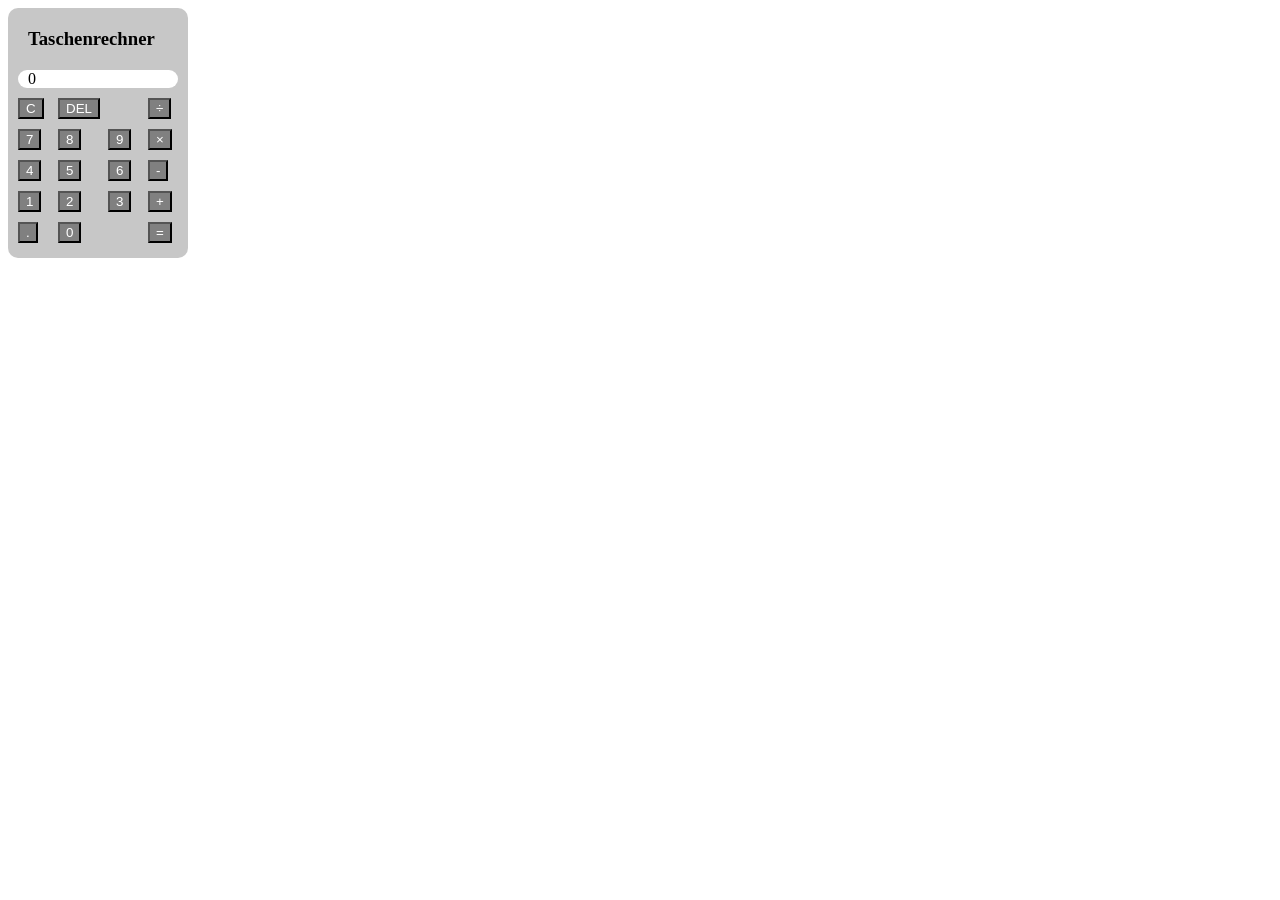
<file: index.html>
<!DOCTYPE html>
<html lang="de">
<head>
    <meta charset="UTF-8">
    <meta name="viewport" content="width=device-width, initial-scale=1.0">
    <title>Taschenrechner</title>
    <link rel="stylesheet" href="style.css">
</head>
<body>
    <div class="calculator_background">
        <div id="calculator">
                <h3 class="title">Taschenrechner</h3>
            <div class="display">
                <div id="display">0</div>
            </div>
                <div id="buttons">
                    <button data-action="clear" class="button_clear">C</button>
                    <button data-action="delete" onclick="location.href='Easteregg.html'" class="button_del">DEL</button>
                    <button data-action="operator" data-value="/" class="button_geteilt">÷</button>
                    
                    
                    <button data-action="number" data-value="7" class="button_7">7</button>
                    <button data-action="number" data-value="8" class="button_8">8</button>
                    <button data-action="number" data-value="9" class="button_9">9</button>
                    <button data-action="operator" data-value="*" class="button_mal">×</button>
                    
                    
                    <button data-action="number" data-value="4" class="button_4">4</button>
                    <button data-action="number" data-value="5" class="button_5">5</button>
                    <button data-action="number" data-value="6" class="button_6">6</button>
                    <button data-action="operator" data-value="-" class="button_minus">-</button>
                    
                    
                    <button data-action="number" data-value="1" class="button_1">1</button>
                    <button data-action="number" data-value="2" class="button_2">2</button>
                    <button data-action="number" data-value="3" class="button_3">3</button>
                    <button data-action="operator" data-value="+" class="button_plus">+</button>
                    
                    
                    <button data-action="number" data-value="0" class="button_0">0</button>
                    <button data-action="decimal" data-value="." class="button_dezimal">.</button>
                    <button data-action="equals" class="button_gleich">=</button>
                </div>
        </div>
    </div>
    <script src="script.js"></script>
</body>
</html>
</file>
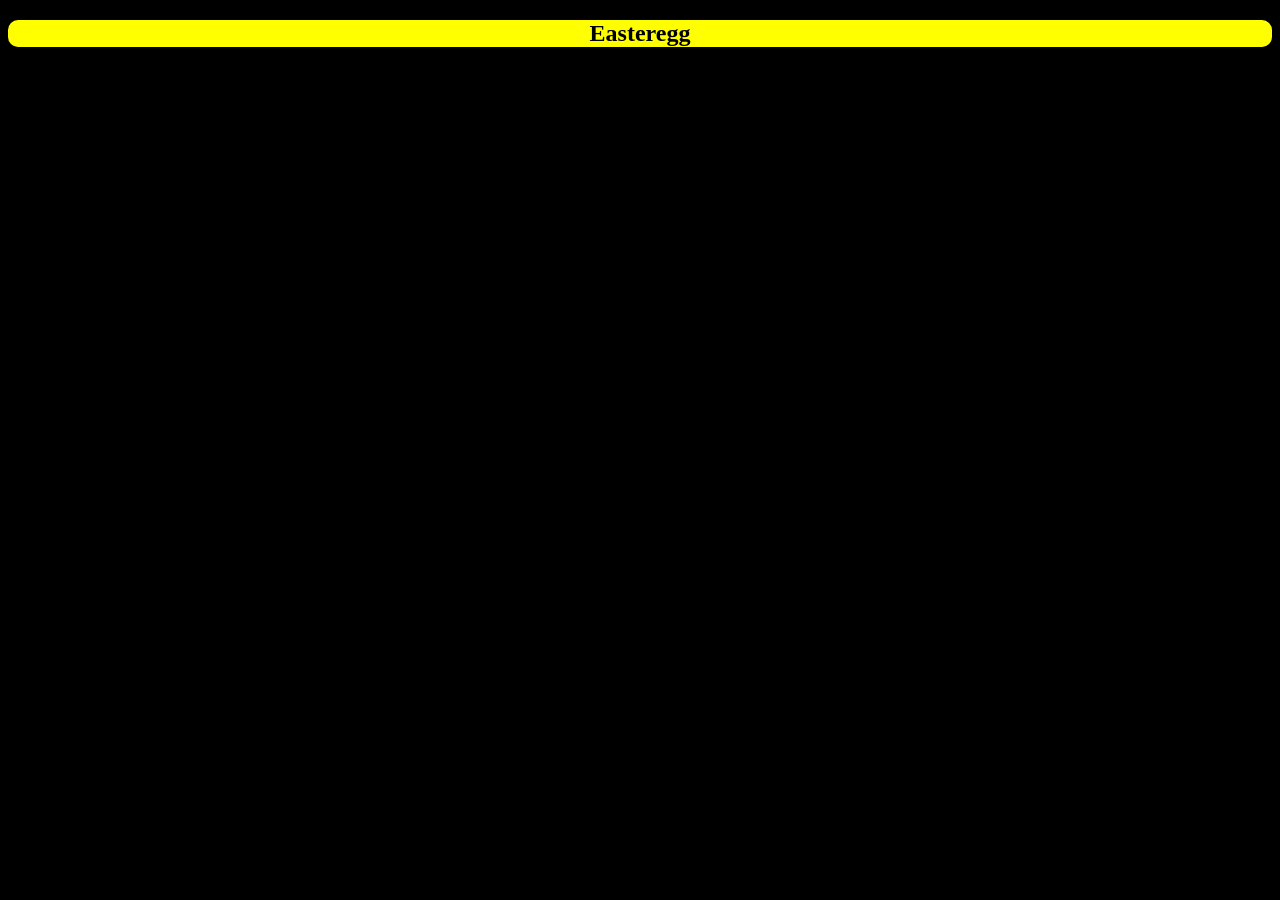
<file: Easteregg.html>
<!DOCTYPE html>
<html>
    <head>
        <meta charset="UTF-8" />
        <title>Taschenrechner</title>
        <link rel="stylesheet" type="text/css" href="Easteregg.css" />
    </head>

    <body>
        <h2 class="easteregg">Easteregg</h2>
    </body>

</html>
</file>
<file: style.css>
.title{
    color: rgb(0, 0, 0);
    text-align: center;
    margin: 20px;
}

.calculator_background{
    display: flex;
    background-color: rgb(199, 199, 199);
    border-radius: 10px;
    width: 180px;
    height: 250px;;
}

.display{
    display: flex;
    background-color: white;
    color: black;
    width: 90%;
    border-radius: 10px;
    padding-left: 10px;
    margin-bottom: 10px;
    margin-left: 10px;
}

.button_clear{
    background-color:gray;
    color: white;
    display: flex;
    justify-content: space-around;
    margin-left: 10px;
}

.button_del{
    background-color:gray;
    color: white;
    display: flex;
    justify-content: space-around;
    margin-left: 50px;
    margin-top: -21px;
}

.button_geteilt{
    background-color:gray;
    color: white;
    display: flex;
    justify-content: space-around;
    margin-left: 140px;
    margin-top: -21px;
}

.button_mal{
    background-color:gray;
    color: white;
    display: flex;
    justify-content: space-around;
    margin-left: 140px;
    margin-top: -21px;
}

.button_7{
    background-color:gray;
    color: white;
    display: flex;
    justify-content: space-around;
    margin-left: 10px;
    margin-top: 10px;
}

.button_8{
    background-color:gray;
    color: white;
    display: flex;
    justify-content: space-around;
    margin-left: 50px;
    margin-top: -21px;
}

.button_9{
    background-color:gray;
    color: white;
    display: flex;
    justify-content: space-around;
    margin-left: 100px;
    margin-top: -21px;
}

.button_minus{
    background-color:gray;
    color: white;
    display: flex;
    justify-content: space-around;
    margin-left: 140px;
    margin-top: -21px;
}

.button_4{
    background-color:gray;
    color: white;
    display: flex;
    justify-content: space-around;
    margin-left: 10px;
    margin-top: 10px;
}

.button_5{
    background-color:gray;
    color: white;
    display: flex;
    justify-content: space-around;
    margin-left: 50px;
    margin-top: -21px;
}

.button_6{
    background-color:gray;
    color: white;
    display: flex;
    justify-content: space-around;
    margin-left: 100px;
    margin-top: -21px;
}

.button_plus{
    background-color:gray;
    color: white;
    display: flex;
    justify-content: space-around;
    margin-left: 140px;
    margin-top: -21px;
}

.button_1{
    background-color:gray;
    color: white;
    display: flex;
    justify-content: space-around;
    margin-left: 10px;
    margin-top: 10px;
}

.button_2{
    background-color:gray;
    color: white;
    display: flex;
    justify-content: space-around;
    margin-left: 50px;
    margin-top: -21px;
}

.button_3{
    background-color:gray;
    color: white;
    display: flex;
    justify-content: space-around;
    margin-left: 100px;
    margin-top: -21px;
}

.button_gleich{
    background-color:gray;
    color: white;
    display: flex;
    justify-content: space-around;
    margin-left: 140px;
    margin-top: -21px;
}

.button_0{
    background-color:gray;
    color: white;
    display: flex;
    justify-content: space-around;
    margin-left: 50px;
    margin-top: 10px;
}

.button_dezimal{
    background-color:gray;
    color: white;
    display: flex;
    justify-content: space-around;
    margin-left: 10px;
    margin-top: -21px;
}
</file>
<file: Easteregg.css>
body{
    background-color: black;
}

.easteregg{
    display: flex;
    float: center;
    justify-content: center;
    align-items: center;
    text-align: center;
    background-color:yellow;
    border-radius: 10px;
}
</file>
